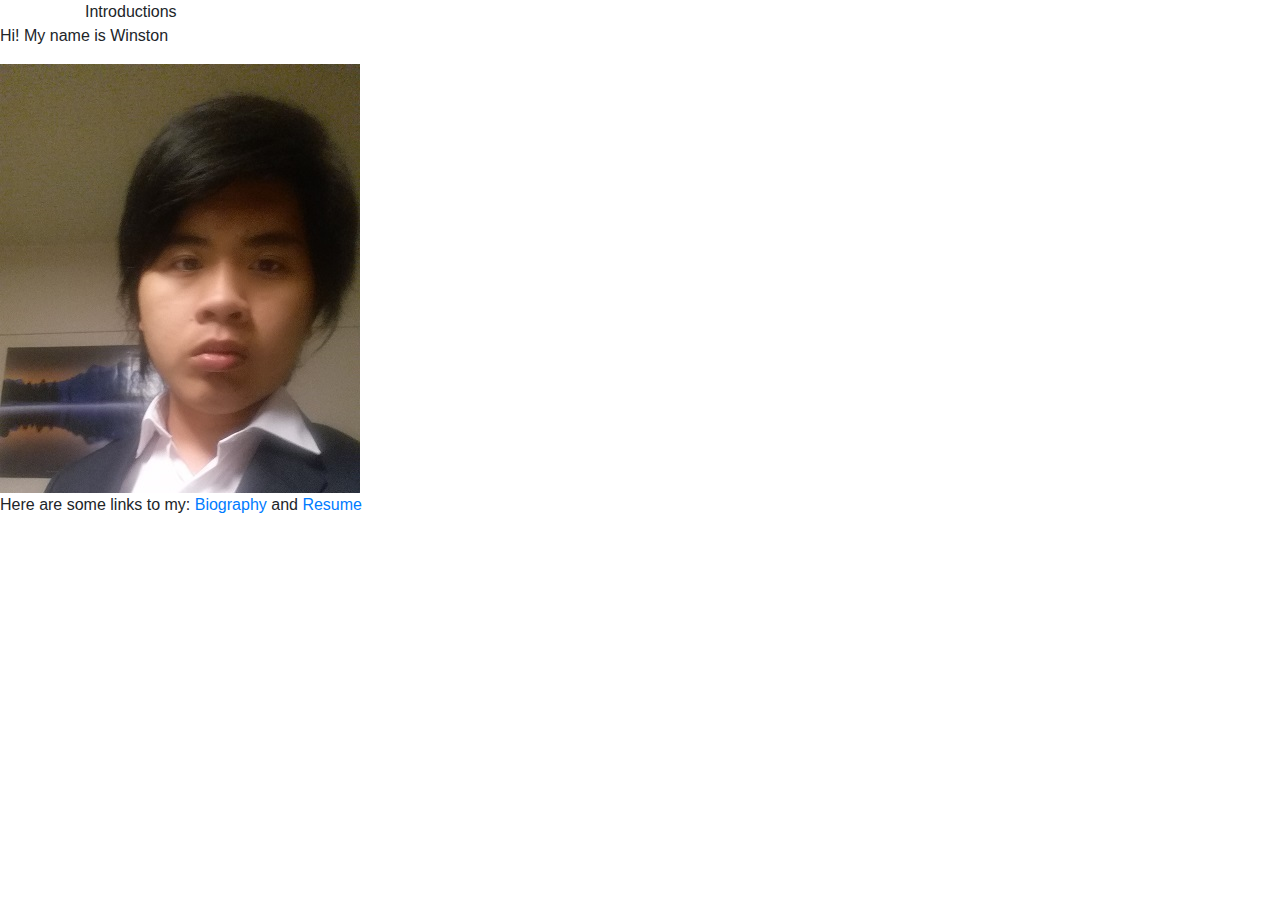
<file: index.html>
<!doctype html>
<html lang = "en">
<head>
<link href="css/bootstrap.min.css" rel="stylesheet">
<title>My Personal Homepage</title>
<meta charset="UTF-8">
</head>
<body>
<div class = "container">Introductions</div>
<p>Hi! My name is Winston</p>
<img src="selfie.jpg" alt="My picture"/>
<p> Here are some links to my:
<a href="bio.html">Biography</a> and
<a href="resume.html">Resume</a></p>
</body>
</file>
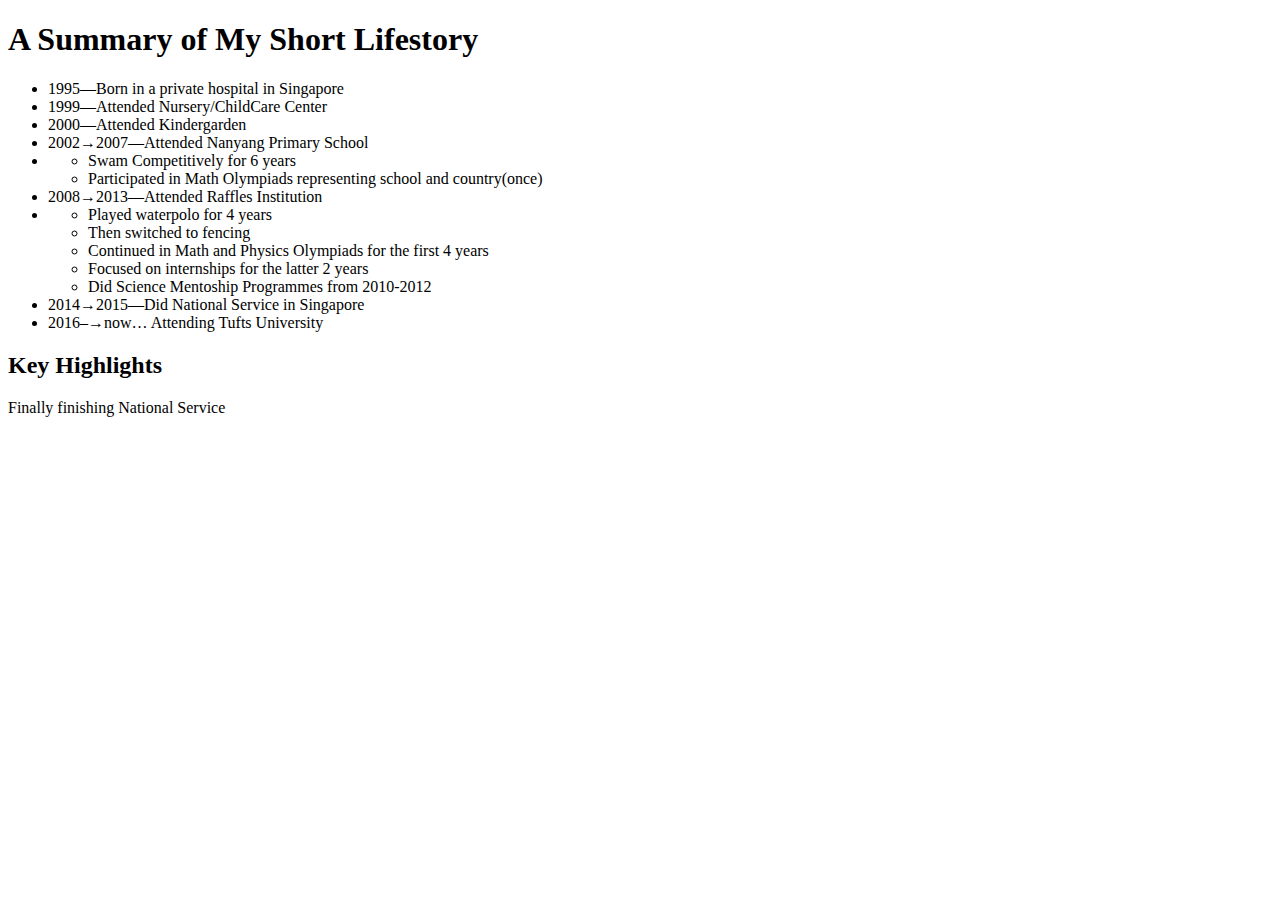
<file: bio.html>
<!doctype html>
<html lang='en'>

<head>
	<meta charset="UTF-8">
	<title>My Biography</title>
</head>

<body>
	<h1>A Summary of My Short Lifestory</h1>
	<ul>
		<li>1995&mdash;Born in a private hospital in Singapore</li>
		<li>1999&mdash;Attended Nursery/ChildCare Center</li>
		<li>2000&mdash;Attended Kindergarden</li>
		<li>2002&rarr;2007&mdash;Attended Nanyang Primary School</li>
			<li><ul>
				<li>Swam Competitively for 6 years</li>
				<li>Participated in Math Olympiads representing school and country(once)</li>
			</ul></li>
		<li>2008&rarr;2013&mdash;Attended Raffles Institution</li>
			<li><ul>
				<li>Played waterpolo for 4 years</li>
				<li>Then switched to fencing</li>
				<li>Continued in Math and Physics Olympiads for the first 4 years</li>
				<li>Focused on internships for the latter 2 years</li>
				<li>Did Science Mentoship Programmes from 2010-2012</li>
			</ul></li>
		<li>2014&rarr;2015&mdash;Did National Service in Singapore</li>
		<li>2016&ndash;&rarr;now&hellip; Attending Tufts University</li>
	</ul>
	<h2>Key Highlights</h2>
	<p>Finally finishing National Service</p>
</body>
</file>
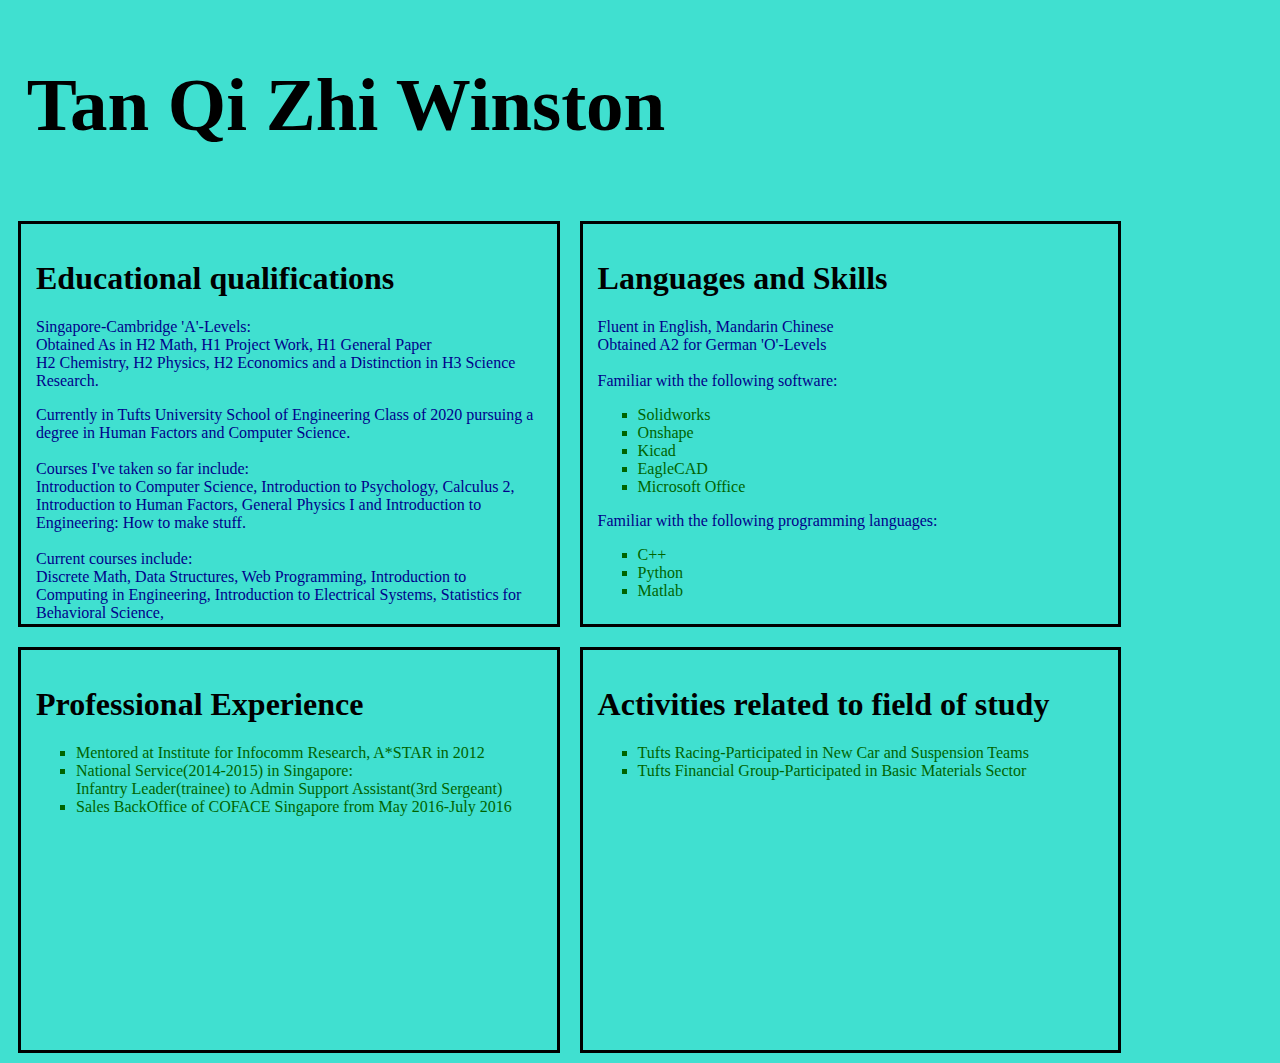
<file: resume.html>
<!doctype html>
<html lang ='en'>
<head>
<link href="resume.css" rel="stylesheet">
<title>My Resume</title>
<meta charset="UTF-8">
</head>

<body>
<h2  id='head'> &nbsp;Tan Qi Zhi Winston</h2>
<div class='box'><h1>Educational qualifications</h1>
<p>Singapore-Cambridge 'A'-Levels:<br>
Obtained As in H2 Math, H1 Project Work, H1 General Paper<br>
H2 Chemistry, H2 Physics, H2 Economics and a Distinction in H3 Science Research.</p>

<p> Currently in Tufts University School of Engineering Class of 2020 pursuing a degree in Human Factors and Computer Science.<br><br>
Courses I've taken so far include:<br>
Introduction to Computer Science, Introduction to Psychology, Calculus 2, Introduction to Human Factors, General Physics I and Introduction to Engineering: How to make stuff.<br>
<br>
Current courses include:<br>
Discrete Math, Data Structures, Web Programming, Introduction to Computing in Engineering, Introduction to Electrical Systems, Statistics for Behavioral Science,
</p>
</div>
<div class='box'><h1>Languages and Skills</h1>
<p>Fluent in English, Mandarin Chinese<br>
Obtained A2 for German 'O'-Levels<br><br>
Familiar with the following software:</p>
<ul>
	<li>Solidworks</li>
	<li>Onshape</li>
	<li>Kicad</li>
	<li>EagleCAD</li>
	<li>Microsoft Office</li>
</ul>
<p>Familiar with the following programming languages:</p>
<ul>
	<li>C++</li>
	<li>Python</li>
	<li>Matlab</li>
</ul>
</div>
<div class='box'>
<h1>Professional Experience</h1>
<ul>
	<li>Mentored at Institute for Infocomm Research, A*STAR in 2012</li>
	<li>National Service(2014-2015) in Singapore: <br>
	Infantry Leader(trainee) to Admin Support Assistant(3rd Sergeant)</li>
	<li>Sales BackOffice of COFACE Singapore from May 2016-July 2016</li>
</ul>
</div>
<div class='box'>
<h1> Activities related to field of study </h1>
<ul>
	<li>Tufts Racing-Participated in New Car and Suspension Teams</li>
	<li>Tufts Financial Group-Participated in Basic Materials Sector</li>
</ul>
</div>
</body>
</file>
<file: resume.css>
body{
	background-color:turquoise;
}


p{
	color:darkblue;
	text-align: left;
}

#head{
	font-size:75px;
	width:100%;
	height:10%;
}

.box{
	float:left;
	display: inline-block;
	position:relative;
	margin:10px;
	border-style: solid;
	padding: 15px;
	width: 40%;
	height:370px;
}
ul{
	color:darkgreen;
	list-style-type: square;
	list-style-position: outside;
}
</file>
